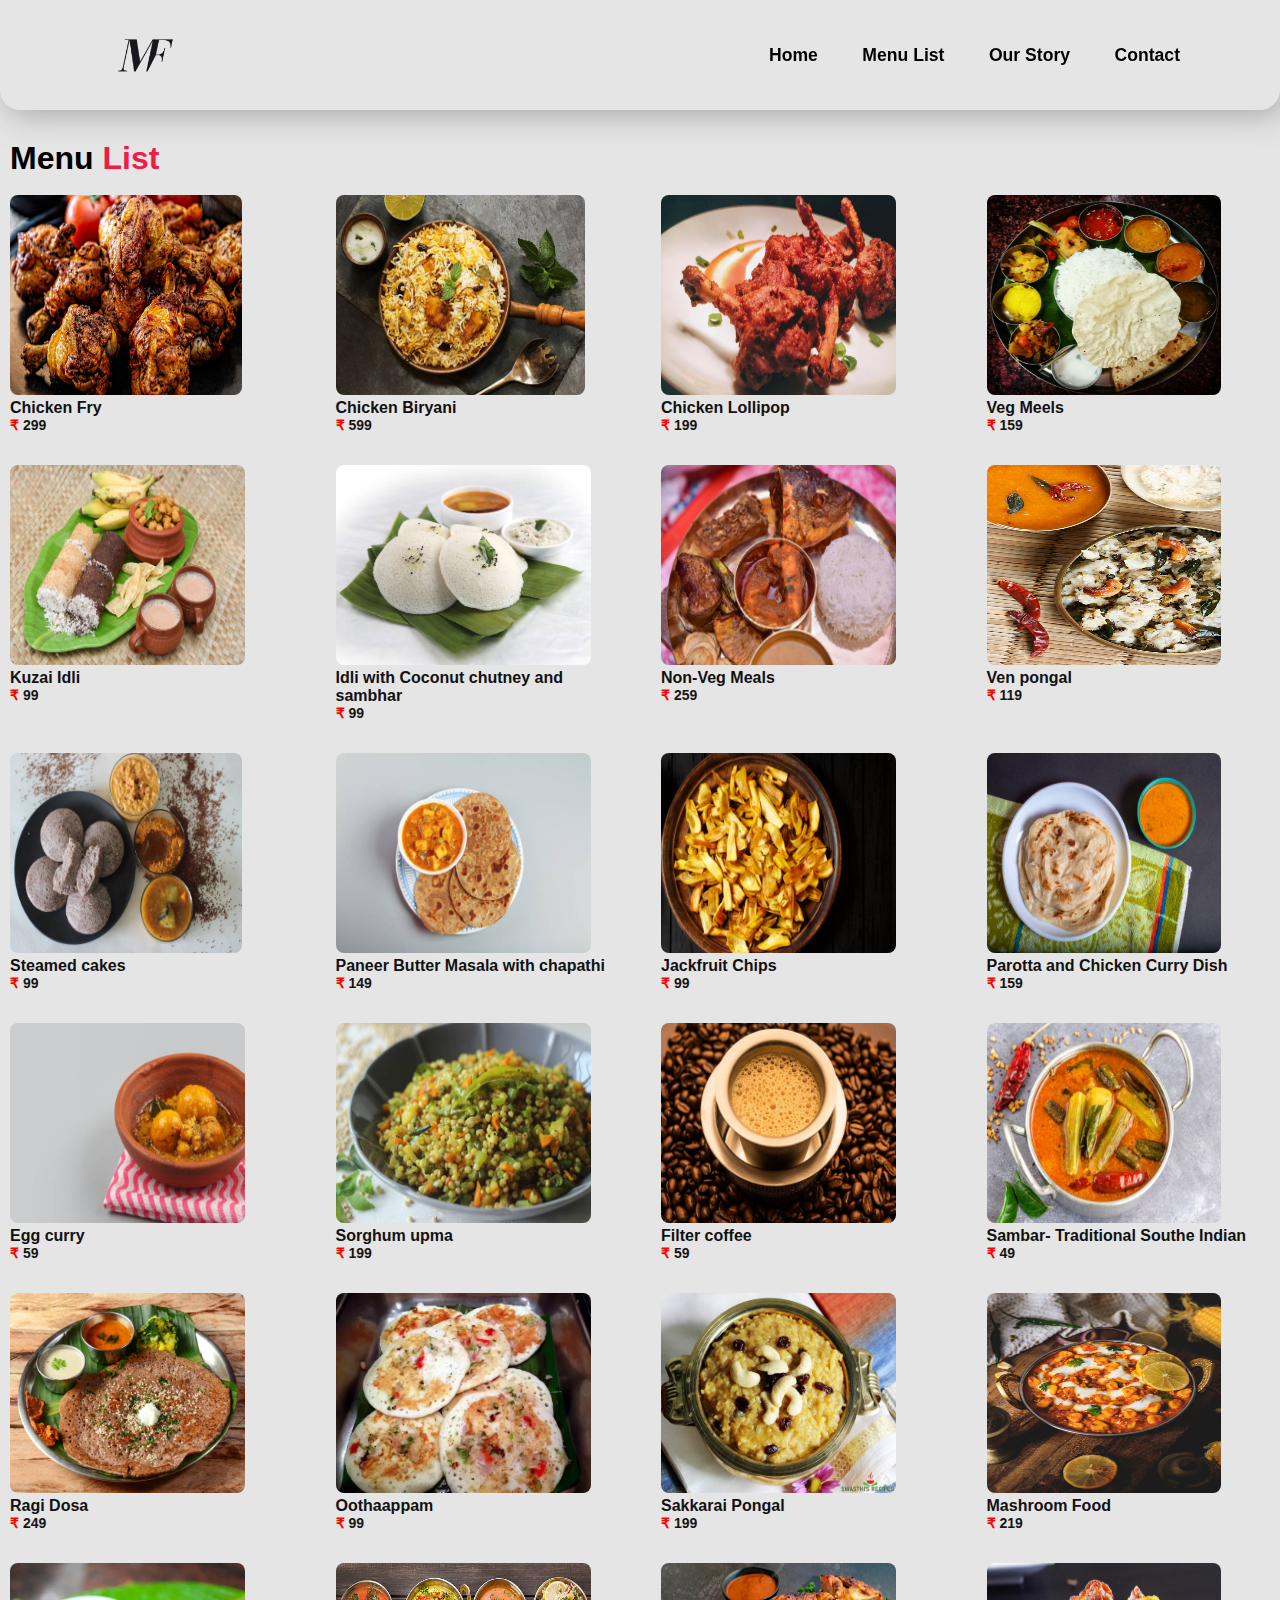
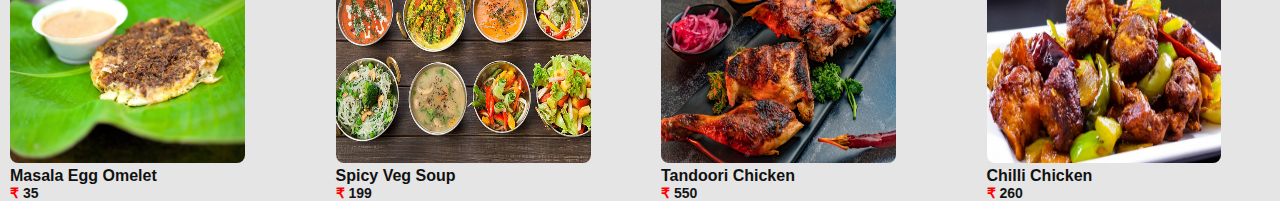
<file: menu.html>
<!DOCTYPE html>
<html lang="en">
<head>
    <meta charset="UTF-8">
    <meta name="viewport" content="width=device-width, initial-scale=1.0">
    <title>Menu List</title>
    <link rel="stylesheet" href="style1.css">
    
    
</head>
<body>
    <header>
        <img src="Logo1.png" style="width: 70px;margin-left: 10px;user-select: none;">
        <nav class="nav">
            <a href="index.html">Home</a>
            <a href="menu.html" class="ac">Menu List</a>
            <a href="about.html">Our Story</a>
            <a href="contact.html">Contact</a>
        </nav>
    </header>

    <div class="text">
        <p>Menu <span>List</span></p>
    </div><br>

    <div class="products" style="margin-left: 10px;">
        <div class="row">
            <img src="food1.jpg" alt="Chicken Fry" style="width: 79%; height: 200px;border-radius: 8px;">
            <div class="price">
                <h4><b>Chicken Fry</b></h4>
                <p><span>&#8377;</span> 299</p>
            </div>
        </div>

        <div class="row">
            <img src="food2.jpg" alt="chicken biryani" style="width: 85%; height: 200px;border-radius: 8px;">
            <div class="price">
                <h4><b>Chicken Biryani</b></h4>
                <p><span>&#8377;</span> 599</p>
            </div>
        </div>

        <div class="row">
            <img src="food3.jpg" alt="chicken lollipop" style="width: 80%; height: 200px;border-radius: 8px;">
            <div class="price">
                <h4><b>Chicken Lollipop</b></h4>
                <p><span>&#8377;</span> 199</p>
            </div>
        </div>

        <div class="row">
            <img src="food4.jpg" alt="Veg Meels" style="width: 80%; height: 200px;border-radius: 8px;">
            <div class="price">
                <h4><b>Veg Meels</b></h4>
                <p><span>&#8377;</span> 159</p>
            </div>
        </div>

        <div class="row">
            <img src="food5.jpg" alt="kuzai idli" style="width: 80%; height: 200px;border-radius: 8px;">

            <div class="price">
                <h4><b>Kuzai Idli</b></h4>
                <p><span>&#8377;</span> 99</p>
            </div>
        </div>

        <div class="row">
            <img src="food6.jpg" alt="idli" style="width: 87%; height: 200px;border-radius: 8px;">

            <div class="price">
                <h4><b>Idli with Coconut chutney and sambhar</b></h4>
                <p><span>&#8377;</span> 99</p>
            </div>
        </div>

        <div class="row">
            <img src="food7.jpg" alt="non-veg-meels" style="width: 80%; height: 200px;border-radius: 8px;">

            <div class="price">
                <h4><b>Non-Veg Meals</b></h4>
                <p><span>&#8377;</span> 259</p>
            </div>
        </div>

        <div class="row">
            <img src="food8.jpg" alt="Ven pongal" style="width: 80%; height: 200px;border-radius: 8px;">

            <div class="price">
                <h4><b>Ven pongal</b></h4>
                <p><span>&#8377;</span> 119</p>
            </div>
        </div>

        <div class="row">
            <img src="food9.jpg" alt="Steamed cakes" style="width: 79%; height: 200px;border-radius: 8px;">
            <div class="price">
                <h4><b>Steamed cakes</b></h4>
                <p><span>&#8377;</span> 99</p>
            </div>
        </div>

        <div class="row">
            <img src="food10.jpg" alt="Paneer Butter Masala with chapathi" style="width: 87%; height: 200px;border-radius: 8px;">
            <div class="price">
                <h4><b>Paneer Butter Masala with chapathi</b></h4>
                <p><span>&#8377;</span> 149</p>
            </div>
        </div>

        <div class="row">
            <img src="food11.jpg" alt="jackfruit chips" style="width: 80%; height: 200px;border-radius: 8px;">
            <div class="price">
                <h4><b>Jackfruit Chips</b></h4>
                <p><span>&#8377;</span> 99</p>
            </div>
        </div>

        <div class="row">
            <img src="food12.jpg" alt="parotta and Chicken Curry Dish" style="width: 80%; height: 200px;border-radius: 8px;">
            <div class="price">
                <h4><b>Parotta and Chicken Curry Dish</b></h4>
                <p><span>&#8377;</span> 159</p>
            </div>
        </div>

        <div class="row">
            <img src="food13.jpg" alt="Egg curry" style="width: 80%; height: 200px;border-radius: 8px;">

            <div class="price">
                <h4><b>Egg curry</b></h4>
                <p><span>&#8377;</span> 59</p>
            </div>
        </div>

        <div class="row">
            <img src="food14.jpg" alt="Sorghum upma" style="width: 87%; height: 200px;border-radius: 8px;">

            <div class="price">
                <h4><b>Sorghum upma</b></h4>
                <p><span>&#8377;</span> 199</p>
            </div>
        </div>

        <div class="row">
            <img src="food15.jpg" alt="Filter coffee" style="width: 80%; height: 200px;border-radius: 8px;">

            <div class="price">
                <h4><b>Filter coffee</b></h4>
                <p><span>&#8377;</span> 59</p>
            </div>
        </div>

        <div class="row">
            <img src="food16.jpg" alt="Sambar- Traditional Southe Indian" style="width: 80%; height: 200px;border-radius: 8px;">

            <div class="price">
                <h4><b>Sambar- Traditional Southe Indian</b></h4>
                <p><span>&#8377;</span> 49</p>
            </div>
        </div>

        <div class="row">
            <img src="food17.jpg" alt="Ragi Dosa" style="width: 80%; height: 200px;border-radius: 8px;">

            <div class="price">
                <h4><b>Ragi Dosa</b></h4>
                <p><span>&#8377;</span> 249</p>
            </div>
        </div>

        <div class="row">
            <img src="food18.png" alt="Oothaappam" style="width: 87%; height: 200px;border-radius: 8px;">
            <div class="price">
                <h4><b>Oothaappam</b></h4>
                <p><span>&#8377;</span> 99</p>
            </div>
        </div>

        <div class="row">
            <img src="food19.jpg" alt="Sakkarai Pongal" style="width: 80%; height: 200px;border-radius: 8px;">
            <div class="price">
                <h4><b>Sakkarai Pongal</b></h4>
                <p><span>&#8377;</span> 199</p>
            </div>
        </div>

        <div class="row">
            <img src="food20.jpg" alt="Mashroom Food" style="width: 80%; height: 200px;border-radius: 8px;">
            <div class="price">
                <h4><b>Mashroom Food</b></h4>
                <p><span>&#8377;</span> 219</p>
            </div>
        </div>

        <div class="row">
            <img src="food21.webp" alt="Masala Egg Omelet" style="width: 80%; height: 200px;border-radius: 8px;">

            <div class="price">
                <h4><b>Masala Egg Omelet</b></h4>
                <p><span>&#8377;</span> 35</p>
            </div>
        </div>

        <div class="row">
            <img src="food22.jpg" alt="Spicy Veg Soup" style="width: 87%; height: 200px;border-radius: 8px;">

            <div class="price">
                <h4><b>Spicy Veg Soup</b></h4>
                <p><span>&#8377;</span> 199</p>
            </div>
        </div>

        <div class="row">
            <img src="food23.avif" alt="Tandoori Chicken" style="width: 80%; height: 200px;border-radius: 8px;">

            <div class="price">
                <h4><b>Tandoori Chicken</b></h4>
                <p><span>&#8377;</span> 550</p>
            </div>
        </div>

        <div class="row">
            <img src="food24.jpg" alt="Chilli Chicken" style="width: 80%; height: 200px;border-radius: 8px;">

            <div class="price">
                <h4><b>Chilli Chicken</b></h4>
                <p><span>&#8377;</span> 260</p>
            </div>
        </div>
    </div>

</body>
</html>
</file>
<file: style1.css>
@import url('https://fonts.googleapis.com/css2?family=Poppins:wght@300;400;500;600;700;800;900&display=swap');

*{
    margin: 0;
    padding: 0;
    box-sizing: border-box;
    scroll-behavior: smooth;
    font-family: 'Jost', sans-serif;
    list-style: none;
    text-decoration: none;
}

body{
    background: #e5e5e5;
}

header{
    position: fixed;
    top: 0;
    left: 0;
    width: 100%;
    padding: 20px 100px;
    display: flex;
    justify-content: space-between;
    align-items: center;
    z-index: 99;
    background-color: #e5e5e5;
    backdrop-filter: blur(5px);
    box-shadow: 5px 5px 30px rgba(109, 109, 109, 0.5);
    border-bottom-left-radius: 20px;
    border-bottom-right-radius: 20px;
}

header h2{
    color: black;
    font-size: 2em;
    font-weight: 800;
    user-select: none;
}

.nav a::after{
    content: '';
    position: absolute;
    left: 0;
    bottom: -6px;
    width: 100%;
    height: 3px;
    background: black;
    border-radius: 5px;
    transform: scaleX(0);
    transition: transform .5s;
}

.nav a:hover:after{
    transform: scaleX(1);
}

header .nav a{
    position: relative;
    color: black;
    font-size: 1.1em;
    font-weight: 600;
    text-decoration: none;
    margin-left: 40px;
}

.text{
    color: black;
    font-size: 2em;
    font-weight: 700;
    user-select: none;
    margin-top: 140px;
    margin-left: 10px;
}

.text span{
    color: #EE1C47;
}

.products{
    display: grid;
    grid-template-columns: repeat(auto-fit, minmax(260px, auto));
    gap: 2rem;
}
.row{
    position: relative;
    
}
.row img{
    width: 100%;
    height: auto;
    transition: all .40s;
}
.row img:hover{
    transform: scale(0.9);
}

.price h4{
    color: #111;
    font-size: 16px;
    font-weight: 400;
}
.price p{
    color: #151515;
    font-size: 14px;
    font-weight: 600;
}

.price span{
    color: red;
}
</file>
